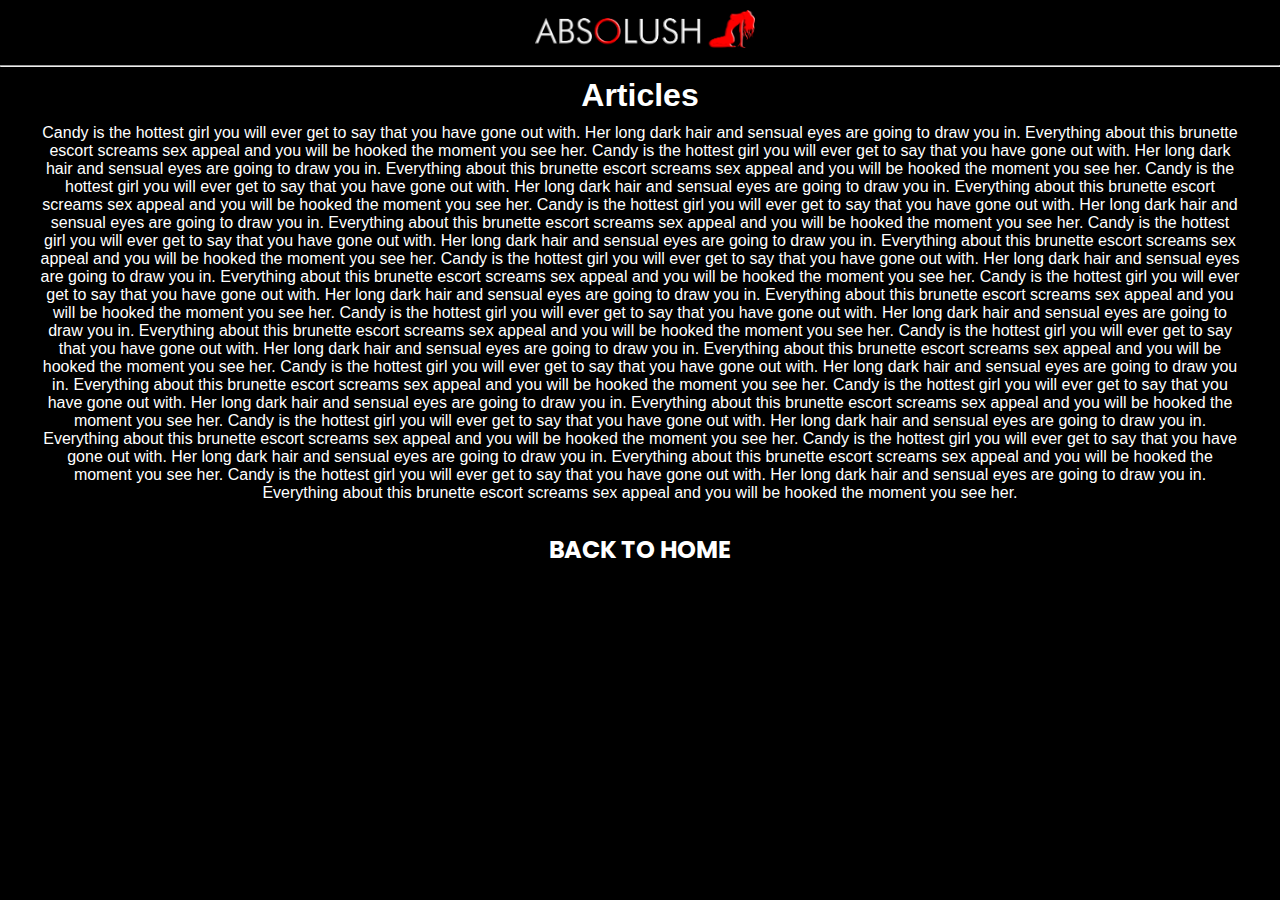
<file: articles.html>
<!DOCTYPE html>
<html lang="en">
<head>
    <meta charset="UTF-8">
    <meta name="viewport" content="width=device-width, initial-scale=1.0">
    <script src="https://code.jquery.com/jquery-3.5.1.js"></script>
    <script src="https://cdnjs.cloudflare.com/ajax/libs/OwlCarousel2/2.3.4/owl.carousel.min.js"></script>
    <link rel="stylesheet" href="https://cdnjs.cloudflare.com/ajax/libs/OwlCarousel2/2.3.4/assets/owl.carousel.min.css">
    <link rel="stylesheet" href="articles.css">
    <title>ABSOLUSH - Articles</title>
</head>
<body>

    <a href="home.html">
        <div id="logo"> <img src="absolush2.png" alt="premium escorts south africa" style="width: 220px;"></div>
        </a>

        <hr>

<div class="container">
  
    <div>
        <h1>Articles</h1>
        <P> Candy is the hottest girl you will ever get to say that you have gone out with. Her long dark hair and sensual eyes are going to draw you in. Everything about this brunette escort screams sex appeal and you will be hooked the moment you see her.
            Candy is the hottest girl you will ever get to say that you have gone out with. Her long dark hair and sensual eyes are going to draw you in. Everything about this brunette escort screams sex appeal and you will be hooked the moment you see her.
            Candy is the hottest girl you will ever get to say that you have gone out with. Her long dark hair and sensual eyes are going to draw you in. Everything about this brunette escort screams sex appeal and you will be hooked the moment you see her.
            Candy is the hottest girl you will ever get to say that you have gone out with. Her long dark hair and sensual eyes are going to draw you in. Everything about this brunette escort screams sex appeal and you will be hooked the moment you see her.
            Candy is the hottest girl you will ever get to say that you have gone out with. Her long dark hair and sensual eyes are going to draw you in. Everything about this brunette escort screams sex appeal and you will be hooked the moment you see her.
            Candy is the hottest girl you will ever get to say that you have gone out with. Her long dark hair and sensual eyes are going to draw you in. Everything about this brunette escort screams sex appeal and you will be hooked the moment you see her.
            Candy is the hottest girl you will ever get to say that you have gone out with. Her long dark hair and sensual eyes are going to draw you in. Everything about this brunette escort screams sex appeal and you will be hooked the moment you see her.
            Candy is the hottest girl you will ever get to say that you have gone out with. Her long dark hair and sensual eyes are going to draw you in. Everything about this brunette escort screams sex appeal and you will be hooked the moment you see her.
            Candy is the hottest girl you will ever get to say that you have gone out with. Her long dark hair and sensual eyes are going to draw you in. Everything about this brunette escort screams sex appeal and you will be hooked the moment you see her.
            Candy is the hottest girl you will ever get to say that you have gone out with. Her long dark hair and sensual eyes are going to draw you in. Everything about this brunette escort screams sex appeal and you will be hooked the moment you see her.
            Candy is the hottest girl you will ever get to say that you have gone out with. Her long dark hair and sensual eyes are going to draw you in. Everything about this brunette escort screams sex appeal and you will be hooked the moment you see her.
            Candy is the hottest girl you will ever get to say that you have gone out with. Her long dark hair and sensual eyes are going to draw you in. Everything about this brunette escort screams sex appeal and you will be hooked the moment you see her.
            Candy is the hottest girl you will ever get to say that you have gone out with. Her long dark hair and sensual eyes are going to draw you in. Everything about this brunette escort screams sex appeal and you will be hooked the moment you see her.
            Candy is the hottest girl you will ever get to say that you have gone out with. Her long dark hair and sensual eyes are going to draw you in. Everything about this brunette escort screams sex appeal and you will be hooked the moment you see her.
          </P>
    </div>

</div>


<H2><a href="home.html">BACK TO HOME</a></H2>

    
</body>
</html>
</file>
<file: articles.css>
@import url('https://fonts.googleapis.com/css?family=Poppins:400,500,600,700&display=swap');
*{
  margin: 0;
  padding: 0;
  box-sizing: border-box;
  font-family: 'Poppins', sans-serif;
}
body{
  background-color: black;
  min-height: 100vh;
  align-items: center;
}
#logo{
    align-items: center;
    padding-top: 10px;
    padding-left: 10px;
    padding-bottom: 10px;
}
h1{
    color: white;
    font-family: sans-serif;
    text-align: center;
    justify-content: center;  
    padding-top: 10px;
    padding-bottom: 10px;
}

h2{
    color: white;
    font-family: sans-serif;
    text-align: center;
    justify-content: center;  
    padding-top: 10px;
    padding-bottom: 10px;
}

p{
    color: white;
    font-family: sans-serif;
    text-align: center;
    justify-content: center;  
    padding-bottom: 20px; 
    margin-right: 40px;
    margin-left: 40px;
}

a{
    color:white;
    text-decoration: none;
    text-align: center;
    justify-content: center; 
   

}

a:hover{
    color: red;
}
</file>
